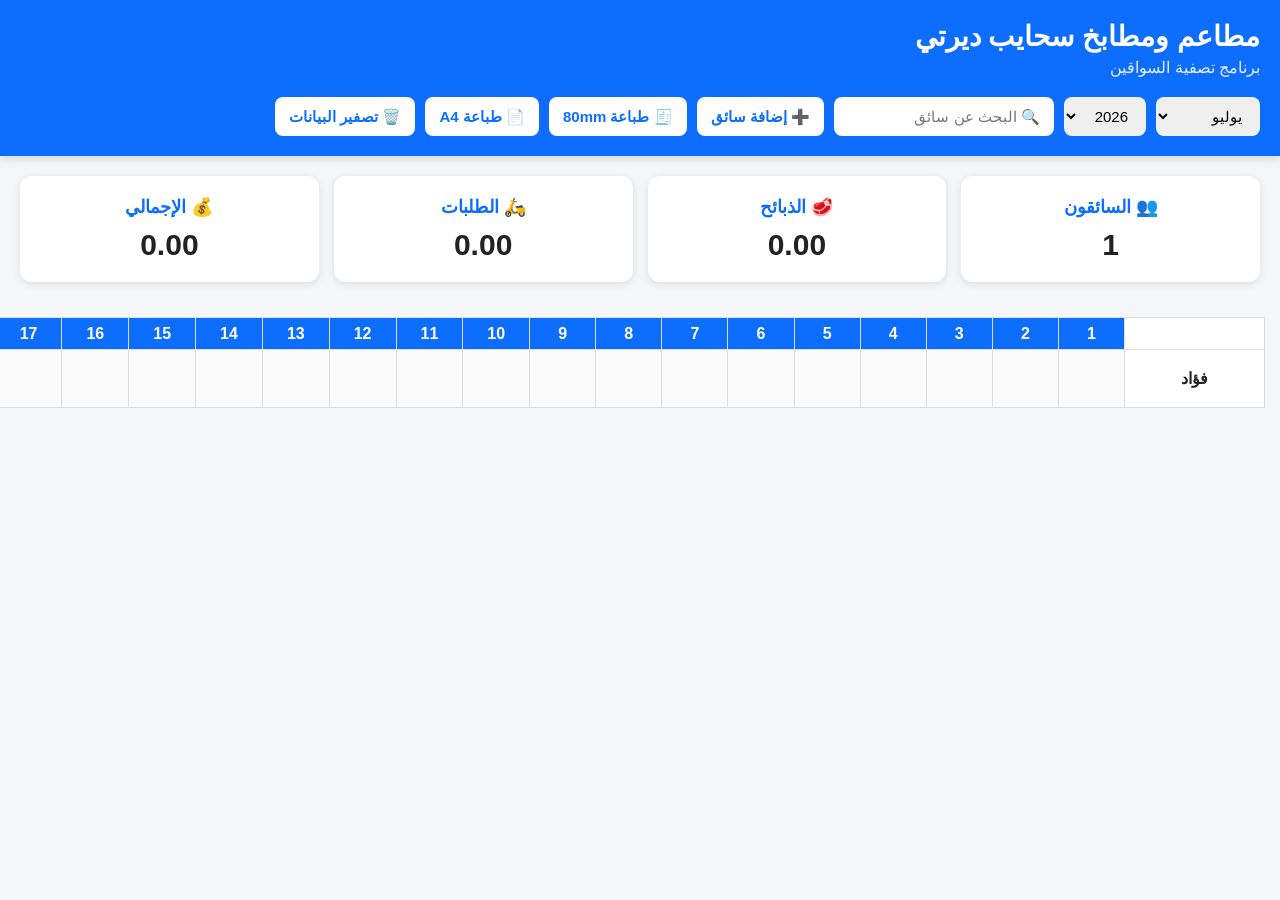
<file: index.html>
<!DOCTYPE html>
<html lang="ar" dir="rtl">

<head>

<meta charset="UTF-8">
<meta name="viewport" content="width=device-width, initial-scale=1">

<title>إدارة السواقين | مطاعم ومطابخ سحايب ديرتي</title>

<link rel="stylesheet" href="style.css">

</head>

<body>

<header class="header">

<div class="logo">

<h1>مطاعم ومطابخ سحايب ديرتي</h1>

<p>برنامج تصفية السواقين</p>

</div>

<div class="toolbar">

<select id="month">
<option value="1">يناير</option>
<option value="2">فبراير</option>
<option value="3">مارس</option>
<option value="4">أبريل</option>
<option value="5">مايو</option>
<option value="6">يونيو</option>
<option value="7" selected>يوليو</option>
<option value="8">أغسطس</option>
<option value="9">سبتمبر</option>
<option value="10">أكتوبر</option>
<option value="11">نوفمبر</option>
<option value="12">ديسمبر</option>
</select>

<select id="year"></select>

<input
type="text"
id="searchDriver"
placeholder="🔍 البحث عن سائق">

<button id="addDriverBtn">
➕ إضافة سائق
</button>

<button id="print80Btn">
🧾 طباعة 80mm
</button>

<button id="printA4Btn">
📄 طباعة A4
</button>
<button id="clearDataBtn">
🗑️ تصفير البيانات
</button>
</div>

</header>
<!-- بطاقات الإحصائيات -->

<div class="dashboard">

    <div class="card">
        <h3>👥 السائقون</h3>
        <span id="driversCount">0</span>
    </div>

    <div class="card">
        <h3>🥩 الذبائح</h3>
        <span id="totalMeat">0.00</span>
    </div>

    <div class="card">
        <h3>🛵 الطلبات</h3>
        <span id="totalOrders">0.00</span>
    </div>

    <div class="card">
        <h3>💰 الإجمالي</h3>
        <span id="grandTotal">0.00</span>
    </div>

</div>
<div class="table-wrapper">

<table id="driversTable">

<thead>

<tr>

<th class="driver-name">السائق</th>

<th>1</th>
<th>2</th>
<th>3</th>
<th>4</th>
<th>5</th>
<th>6</th>
<th>7</th>
<th>8</th>
<th>9</th>
<th>10</th>
<th>11</th>
<th>12</th>
<th>13</th>
<th>14</th>
<th>15</th>
<th>16</th>
<th>17</th>
<th>18</th>
<th>19</th>
<th>20</th>
<th>21</th>
<th>22</th>
<th>23</th>
<th>24</th>
<th>25</th>
<th>26</th>
<th>27</th>
<th>28</th>
<th>29</th>
<th>30</th>
<th>31</th>

<th class="sum">🥩 الذبائح</th>

<th class="sum">🛵 الطلبات</th>

<th class="sum">💰 الإجمالي</th>

<th>⚙️</th>

</tr>

</thead>

<tbody id="driversBody">

<!-- سيتم إنشاء السواقين بالجافاسكربت -->

</tbody>

</table>

</div>

<!-- نافذة إدخال البيانات -->

<div id="dayModal" class="modal">

<div class="modal-box">

<h2 id="modalTitle">

اليوم

</h2>

<label>

🥩 قيمة الذبائح

<input
type="number"
step="0.01"
id="meatValue">

</label>

<label>

🛵 قيمة الطلبات

<input
type="number"
step="0.01"
id="orderValue">

</label>

<label>

📝 ملاحظات

<textarea
id="notes">
</textarea>

</label>

<div class="modal-buttons">

<button id="saveDay">

💾 حفظ

</button>

<button id="closeModal">

❌ إغلاق

</button>

</div>

</div>

</div>
<script src="script.js"></script>
<script src="print.js"></script>

</body>

</html>
</file>
<file: style.css>
/*==================================================
    DRIVER PRO V1
    مطاعم ومطابخ سحايب ديرتي
==================================================*/

*{
    margin:0;
    padding:0;
    box-sizing:border-box;
}

body{

    direction:rtl;

    font-family:'Cairo',sans-serif;

    background:#f4f6f9;

    color:#222;

}

/*==============================
HEADER
==============================*/

.header{

    background:#0d6efd;

    color:#fff;

    padding:20px;

    box-shadow:0 2px 10px rgba(0,0,0,.15);

}

.logo h1{

    font-size:28px;

}

.logo p{

    margin-top:5px;

    opacity:.9;

}

.toolbar{

    margin-top:20px;

    display:flex;

    gap:10px;

    flex-wrap:wrap;

}

.toolbar input,
.toolbar select,
.toolbar button{

    padding:10px 14px;

    border-radius:8px;

    border:none;

    font-size:15px;

}

.toolbar input{

    width:220px;

}

.toolbar button{

    cursor:pointer;

    background:#fff;

    color:#0d6efd;

    font-weight:bold;

    transition:.25s;

}

.toolbar button:hover{

    background:#e9ecef;

}

/*==============================
TABLE
==============================*/

.table-wrapper{

    overflow:auto;

    padding:15px;

}

table{

    border-collapse:collapse;

    background:#fff;

    min-width:2600px;

}

thead th{

    position:sticky;

    top:0;

    background:#0d6efd;

    color:#fff;

    z-index:5;

}

th,td{

    border:1px solid #ddd;

    text-align:center;

    padding:6px;

}

.driver-name{

    min-width:180px;

}

.sum{

    min-width:120px;

}

td.day{

    width:70px;

    height:58px;

    cursor:pointer;

    background:#fafafa;

    transition:.2s;

}

td.day:hover{

    background:#dbeafe;

}

.total{

    background:#f1f8e9;

    font-weight:bold;

}

/*==============================
MODAL
==============================*/

.modal{

    display:none;

    position:fixed;

    inset:0;

    background:rgba(0,0,0,.45);

    justify-content:center;

    align-items:center;

    z-index:999;

}

.modal-box{

    background:#fff;

    width:380px;

    border-radius:12px;

    padding:20px;

}

.modal-box h2{

    margin-bottom:20px;

}

.modal-box label{

    display:block;

    margin-bottom:15px;

}

.modal-box input,
.modal-box textarea{

    width:100%;

    margin-top:6px;

    padding:10px;

    border:1px solid #ccc;

    border-radius:8px;

    font-size:15px;

}

.modal-box textarea{

    height:90px;

    resize:none;

}

.modal-buttons{

    display:flex;

    gap:10px;

    margin-top:15px;

}

.modal-buttons button{

    flex:1;

    padding:12px;

    border:none;

    border-radius:8px;

    cursor:pointer;

    font-size:15px;

}

#saveDay{

    background:#198754;

    color:#fff;

}

#closeModal{

    background:#dc3545;

    color:#fff;

}
/*==============================
لوحة الإحصائيات
==============================*/

.dashboard{

    display:grid;

    grid-template-columns:repeat(auto-fit,minmax(180px,1fr));

    gap:15px;

    padding:20px;

}

.card{

    background:#fff;

    border-radius:12px;

    padding:20px;

    text-align:center;

    box-shadow:0 2px 8px rgba(0,0,0,.1);

}

.card h3{

    margin-bottom:10px;

    color:#0d6efd;

    font-size:18px;

}

.card span{

    font-size:30px;

    font-weight:bold;

}
/* تثبيت اسم السائق على الشاشة فقط */
@media screen {

.driver-name{
    position: sticky;
    right: 0;
    background: #fff;
    z-index: 100;
    min-width: 140px;
    font-weight: bold;
}

}
/* إلغاء التثبيت عند الطباعة */
@media print {

.driver-name{
    position: static !important;
    box-shadow: none !important;
}

}
/* منع تحديد ونسخ النصوص */
body {
    -webkit-user-select: none;
    -moz-user-select: none;
    -ms-user-select: none;
    user-select: none;
}

/* السماح بالكتابة داخل الحقول */
input,
textarea {
    -webkit-user-select: text;
    user-select: text;
}
</file>
